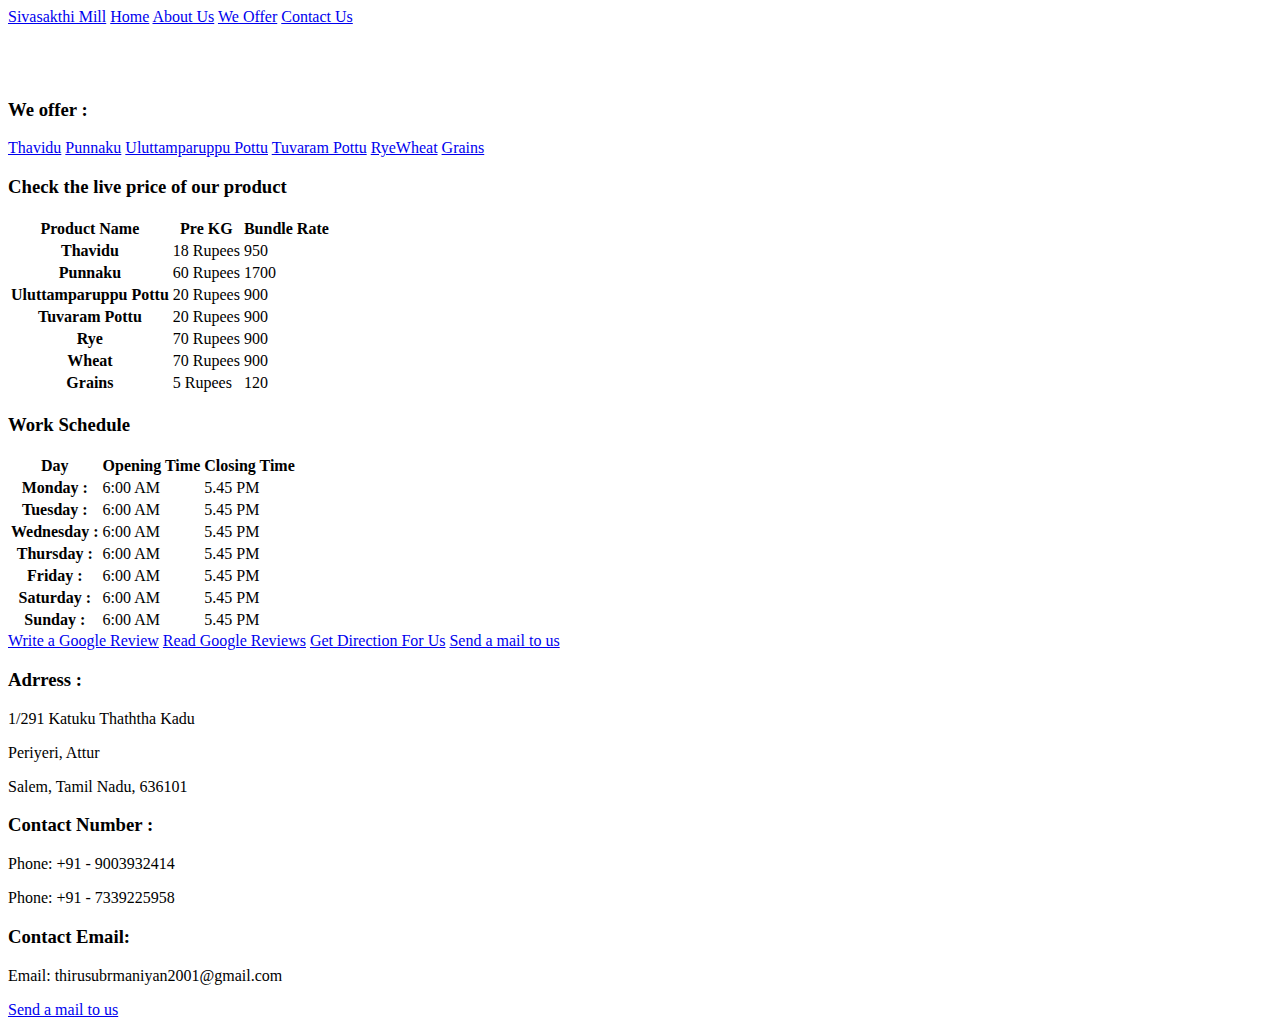
<file: index.html>
<!DOCTYPE html>
<html lang="en">
<head>
    <meta charset="UTF-8">
    <meta name="viewport" content="width=device-width, initial-scale=1.0">
    <link rel="icon" href="Image/HTML5_Logo_512.png" type="Image">
    <link rel="stylesheet" href="css/Style.css" type="text">
    <title>Sivasakthi Mill</title>
</head>
<body>
    <div class="topnav">
        <a class="active" href="/index.html">Sivasakthi Mill</a>
        <a  href="/index.html">Home</a>
        <a href="/Aboutus.html">About Us</a>
        <a href="/Menu.html">We Offer</a>
        <a href="/ContactUs.html">Contact Us</a>
    </div><br><br><br>
    <!-- Image source -->
    <div class="bg"></div>
    <div class="weoffer"><h3><b>We offer : </b></h3></div>    
    <div class="center-align">
        <a href="weOffer/Thavidu.html" class="review-button">Thavidu</a>
        <a href="weOffer/punnaku.html"  class="review-button">Punnaku</a>
        <a href="weOffer/UḷuttamparuppuPottu.html" class="review-button">Uluttamparuppu Pottu</a>
        <a href="weOffer/TuvaramPottu.html" class="review-button">Tuvaram Pottu</a>
        <a href="/weOffer/RyeWheat.html" class="review-button">RyeWheat</a>
        <a href="weOffer/Grains.html" class="review-button">Grains</a>
    </div>  
     <!-- Table Content -->
    <div>
        <div class="title">
            <h3>Check the live price of our product</h3>
        </div>
        <table id="customers">
            <thead>
                <tr>
                    <th>Product Name</td>
                    <th>Pre KG </td>
                    <th>Bundle Rate</th>
                </tr>
            </thead>
            <tbody>
                <tr><th>Thavidu</th><td>18 Rupees</td><td>950</td></tr>
                <tr><th>Punnaku</th><td>60 Rupees</td><td>1700</td></tr>
                <tr><th>Uluttamparuppu Pottu</th><td>20 Rupees</td><td>900</td></tr>
                <tr><th>Tuvaram Pottu</th><td>20 Rupees</td><td>900</td></tr>
                <tr><th>Rye</th><td>70 Rupees</td><td>900</td></tr>
                <tr><th>Wheat</th><td>70 Rupees</td><td>900</td></tr>
                <tr><th>Grains</th><td>5 Rupees</td><td>120</td></tr>
            </tbody>
        </table>
        
    </div>
    <!-- Business Hours -->
    <div>
        <div class="title">
            <h3>Work Schedule</h3>
        </div>
        <table id="customers">
            <thead>
                <tr>
                    <th>Day</th>
                    <th>Opening Time </td>
                    <th>Closing Time</th>
                </tr>
            </thead>
            <tbody>
                <tr><th>Monday :</th><td>6:00 AM</td><td>5.45 PM</td></tr>
                <tr><th>Tuesday :</th><td>6:00 AM</td><td>5.45 PM</td></tr>
                <tr><th>Wednesday :</th><td>6:00 AM</td><td>5.45 PM</td></tr>
                <tr><th>Thursday :</th><td>6:00 AM</td><td>5.45 PM</td></tr>
                <tr><th>Friday :</th><td>6:00 AM</td><td>5.45 PM</td></tr>
                <tr><th>Saturday :</th><td>6:00 AM</td><td>5.45 PM</td></tr>
                <tr><th>Sunday :</th><td>6:00 AM</td><td>5.45 PM</td></tr>
            </tbody>
        </table>
    </div>
    <div class="center-align">
        <a href="https://www.google.com/search?q=your+business+name#lrd=0x0:0x0" target="_blank" class="review-button">Write a Google Review</a>
        <a href="https://www.google.com/search?q=your+business+name#lrd=0x0:0x0" target="_blank" class="review-button">Read Google Reviews</a>
        <a href="https://maps.app.goo.gl/p8FkCgChUdM68xBp7" target="_blank" class="review-button">Get Direction For Us</a>
        <a href="mailto:thirusubramaniyan2001@gamil.com" target="_blank" class="review-button" >Send a mail to us</a>
    </div> 
    <!-- Address -->
    <footer>
        <div class="footer-content">
            <div class="contact-left">
                <h3>Adrress : </h3>
                <p>1/291 Katuku Thaththa Kadu</p>
                <p>Periyeri, Attur</p>
                <p>Salem, Tamil Nadu, 636101</p>
                <!-- <iframe src="https://www.google.com/maps/embed?pb=!1m18!1m12!1m3!1d3908.5915954355655!2d78.79308397487792!3d11.581107843836492!2m3!1f0!2f0!3f0!3m2!1i1024!2i768!4f13.1!3m3!1m2!1s0x3bab71f102f51ca5%3A0x794176a66a7b74e6!2sSubramaniyan%20house!5e0!3m2!1sen!2sin!4v1697359511757!5m2!1sen!2sin" width="1400" height="800" style="border:0;" allowfullscreen="" loading="lazy" referrerpolicy="no-referrer-when-downgrade"></iframe> -->
            </div>

            <div class="additional-info">
                <h3>Contact Number : </h3>
                <p>Phone: +91 - 9003932414</p>
                <p>Phone: +91 - 7339225958</p>
                
            </div>

            <div class="contact-right" >
                <h3 id="contact-rights">Contact Email: </h3 >
                <p>Email: thirusubrmaniyan2001@gmail.com</p>
                <div><a href="mailto:thirusubramaniyan2001@gamil.com">Send a mail to us</a></div>
            </div>
        </div>
    </footer>
</body>
</html>
</file>
